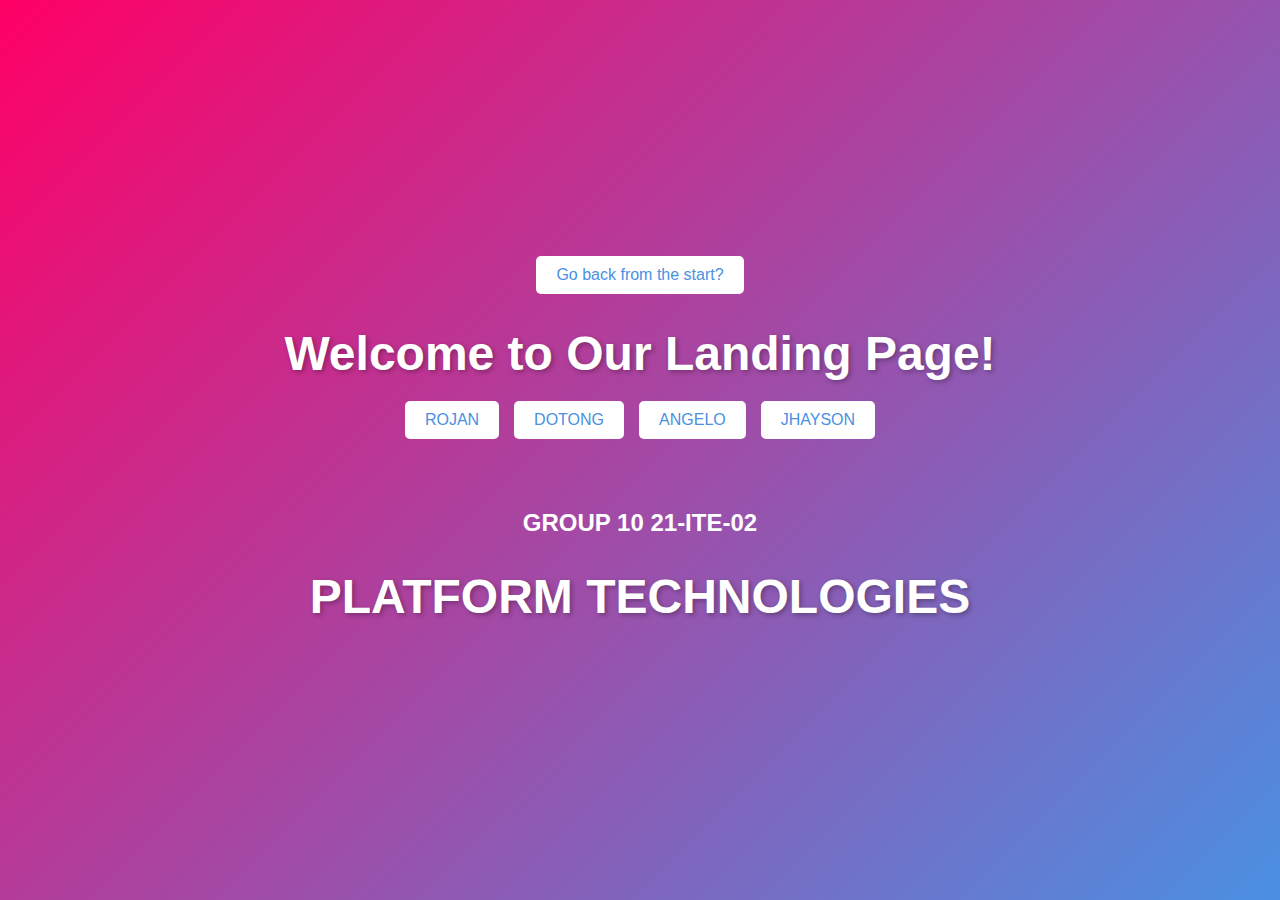
<file: index.html>
<!DOCTYPE html>
<html lang="en">
<head>
    <meta charset="UTF-8">
    <meta name="viewport" content="width=device-width, initial-scale=1.0">
    <title>Landing Page</title>
    <style>
        body {
            font-family: Arial, sans-serif;
            margin: 0;
            padding: 0;
            display: flex;
            flex-direction: column;
            align-items: center;
            justify-content: center;
            height: 100vh;
            background: linear-gradient(135deg, #f06, #4a90e2);
            color: #fff;
        }

        h1 {
            font-size: 3rem;
            margin-bottom: 20px;
            text-shadow: 2px 2px 5px rgba(0, 0, 0, 0.3);
        }

        .button-container {
            display: flex;
            gap: 15px;
        }

        .btn {
            background-color: #fff;
            color: #4a90e2;
            border: none;
            padding: 10px 20px;
            font-size: 1rem;
            border-radius: 5px;
            cursor: pointer;
            transition: transform 0.2s, background-color 0.2s;
            text-decoration: none;
        }

        .btn:hover {
            background-color: #f06;
            color: #fff;
            transform: scale(1.1);
        }
    </style>
</head>
<body>
    <header>
        <div class="button-container">
            <a href="http://192.168.100.13/" class="btn">Go back from the start?</a>   
         </div>
    
    </header>
    <h1>Welcome to Our Landing Page!</h1>
    <div class="button-container">
        <a href="rojan.html" class="btn">ROJAN</a>
        <a href="dotong.html" class="btn">DOTONG</a>
        <a href="angelo.html" class="btn">ANGELO</a>
        <a href="jhayson.html" class="btn">JHAYSON</a>   
     </div>

    <section id="about" style="margin-top: 50px; text-align: center;">
        <h2>GROUP 10 21-ITE-02</h2>
        <h1>PLATFORM TECHNOLOGIES</h1>
    </section>

</body>
</html>
</file>
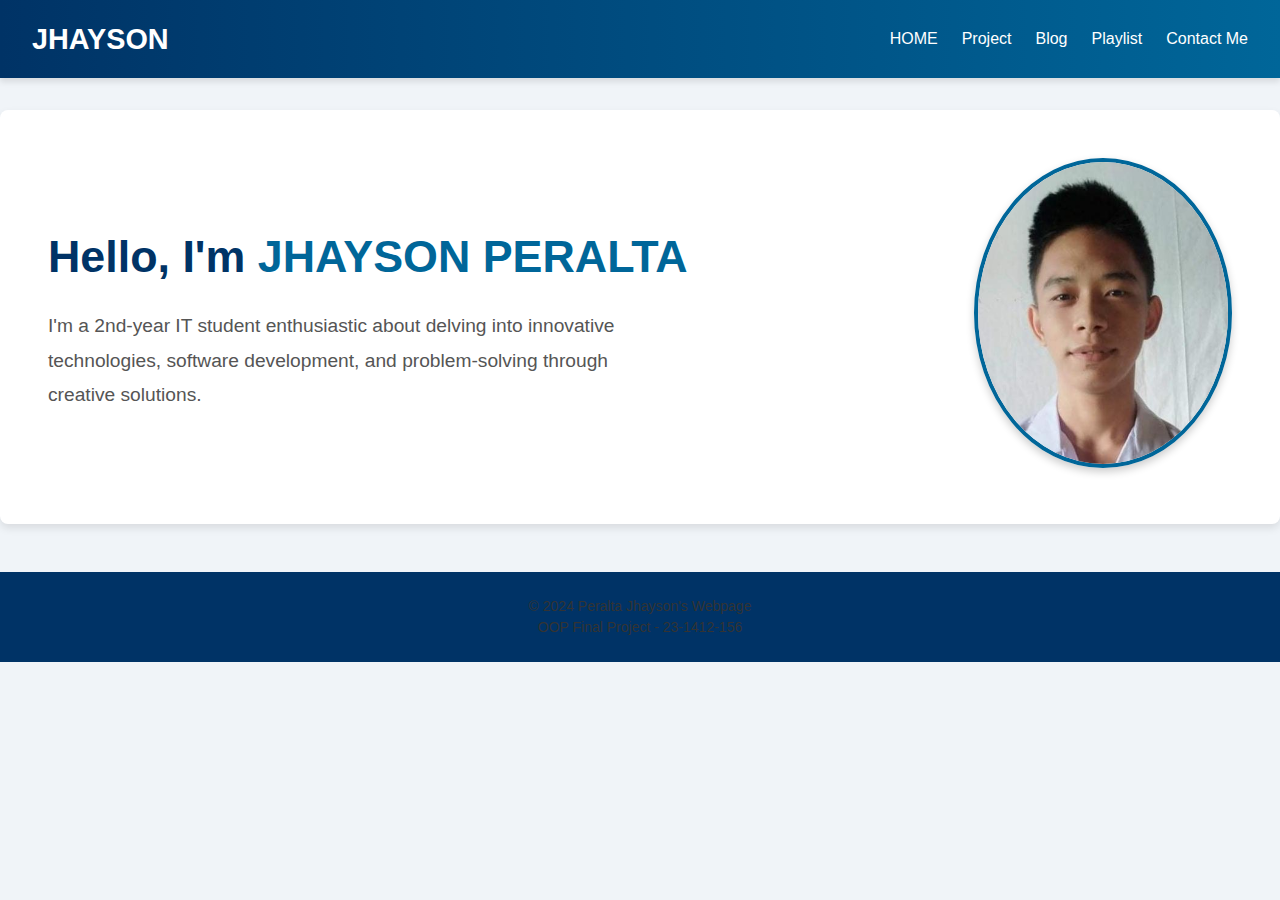
<file: jhayson.html>
<!DOCTYPE html>
<html lang="en">
<head>
    <meta charset="UTF-8">
    <meta name="viewport" content="width=device-width, initial-scale=1.0">
    <title>Jhayson Peralta</title>
    <style>
        /* General Reset */
        body, h1, p, ul, li, a {
            margin: 0;
            padding: 0;
            list-style: none;
            text-decoration: none;
            font-family: 'Arial', sans-serif;
            color: #333;
            box-sizing: border-box;
        }

        /* Body and Main Structure */
        body {
            background-color: #f0f4f8; /* Light gray-blue background for a fresh feel */
            font-size: 16px;
            line-height: 1.6;
        }

        header {
            background: linear-gradient(90deg, #003366, #006699); /* Elegant dark blue gradient */
            color: #fff;
            display: flex;
            justify-content: space-between;
            align-items: center;
            padding: 1rem 2rem;
            position: sticky;
            top: 0;
            z-index: 1000;
            box-shadow: 0 4px 6px rgba(0, 0, 0, 0.1);
        }

        .logo {
            font-size: 1.8rem;
            font-weight: bold;
            color: white; /* Gold color for the logo for a luxurious touch */
        }

        nav ul {
            display: flex;
            gap: 1.5rem;
        }

        nav ul li a {
            color: #fff; /* White text for navigation links */
            font-size: 1rem;
            transition: color 0.3s ease, transform 0.3s ease;
        }

        nav ul li a:hover {
            color: #FFD700; /* Gold hover effect */
            transform: scale(1.1); /* Slight zoom effect for interactive feel */
        }

        /* Intro Section */
        #intro {
            display: flex;
            align-items: center;
            justify-content: space-between;
            padding: 3rem;
            background-color: #fff; /* White background for contrast */
            margin: 2rem auto;
            max-width: 1200px;
            border-radius: 8px;
            box-shadow: 0 4px 8px rgba(0, 0, 0, 0.1);
        }

        .content h1 {
            font-size: 2.8rem; /* Larger heading for prominence */
            margin-bottom: 1rem;
            color: #003366; /* Deep blue for the heading */
        }

        .content span {
            color: #006699; /* Lighter blue for emphasis */
            font-weight: bold;
        }

        .content p {
            font-size: 1.2rem;
            color: #555; /* Dark gray text for readability */
            line-height: 1.8;
            max-width: 600px;
        }

        /* Profile Image */
        .profile-image img {
            max-width: 250px;
            border-radius: 50%;
            border: 4px solid #006699; /* Blue border for the image */
            box-shadow: 0 4px 8px rgba(0, 0, 0, 0.2);
            transition: transform 0.3s ease;
        }

        .profile-image img:hover {
            transform: scale(1.05); /* Subtle zoom on hover */
        }

        /* Footer */
        footer {
            text-align: center;
            padding: 1.5rem;
            background-color: #003366; /* Deep blue footer background */
            color: #fff;
            margin-top: 3rem;
            font-size: 0.875rem;
        }

        footer p {
            margin: 0;
            line-height: 1.5;
        }
    </style>
</head>
<body>
    <header>
        <div class="logo">JHAYSON</div>
        <nav>
            <ul>
                <li><a href="index.html">HOME</a></li>
                <li><a href="#project">Project</a></li>
                <li><a href="#blog">Blog</a></li>
                <li><a href="#playlist">Playlist</a></li>
                <li><a href="#contact">Contact Me</a></li>
            </ul>
        </nav>
    </header>
    <main>
        <section id="intro">
            <div class="content">
                <h1>Hello, I'm <span>JHAYSON PERALTA</span></h1>
                <p>I'm a 2nd-year IT student enthusiastic about delving into innovative technologies, software development, and problem-solving through creative solutions.</p>
            </div>
            <div class="profile-image">
                <img src="images/jhay.jpg" alt="Peralta Jhayson">
            </div>
        </section>
    </main>
    <footer>
        <p>© 2024 Peralta Jhayson's Webpage<br>OOP Final Project - 23-1412-156</p>
    </footer>
</body>
</html>
</file>
